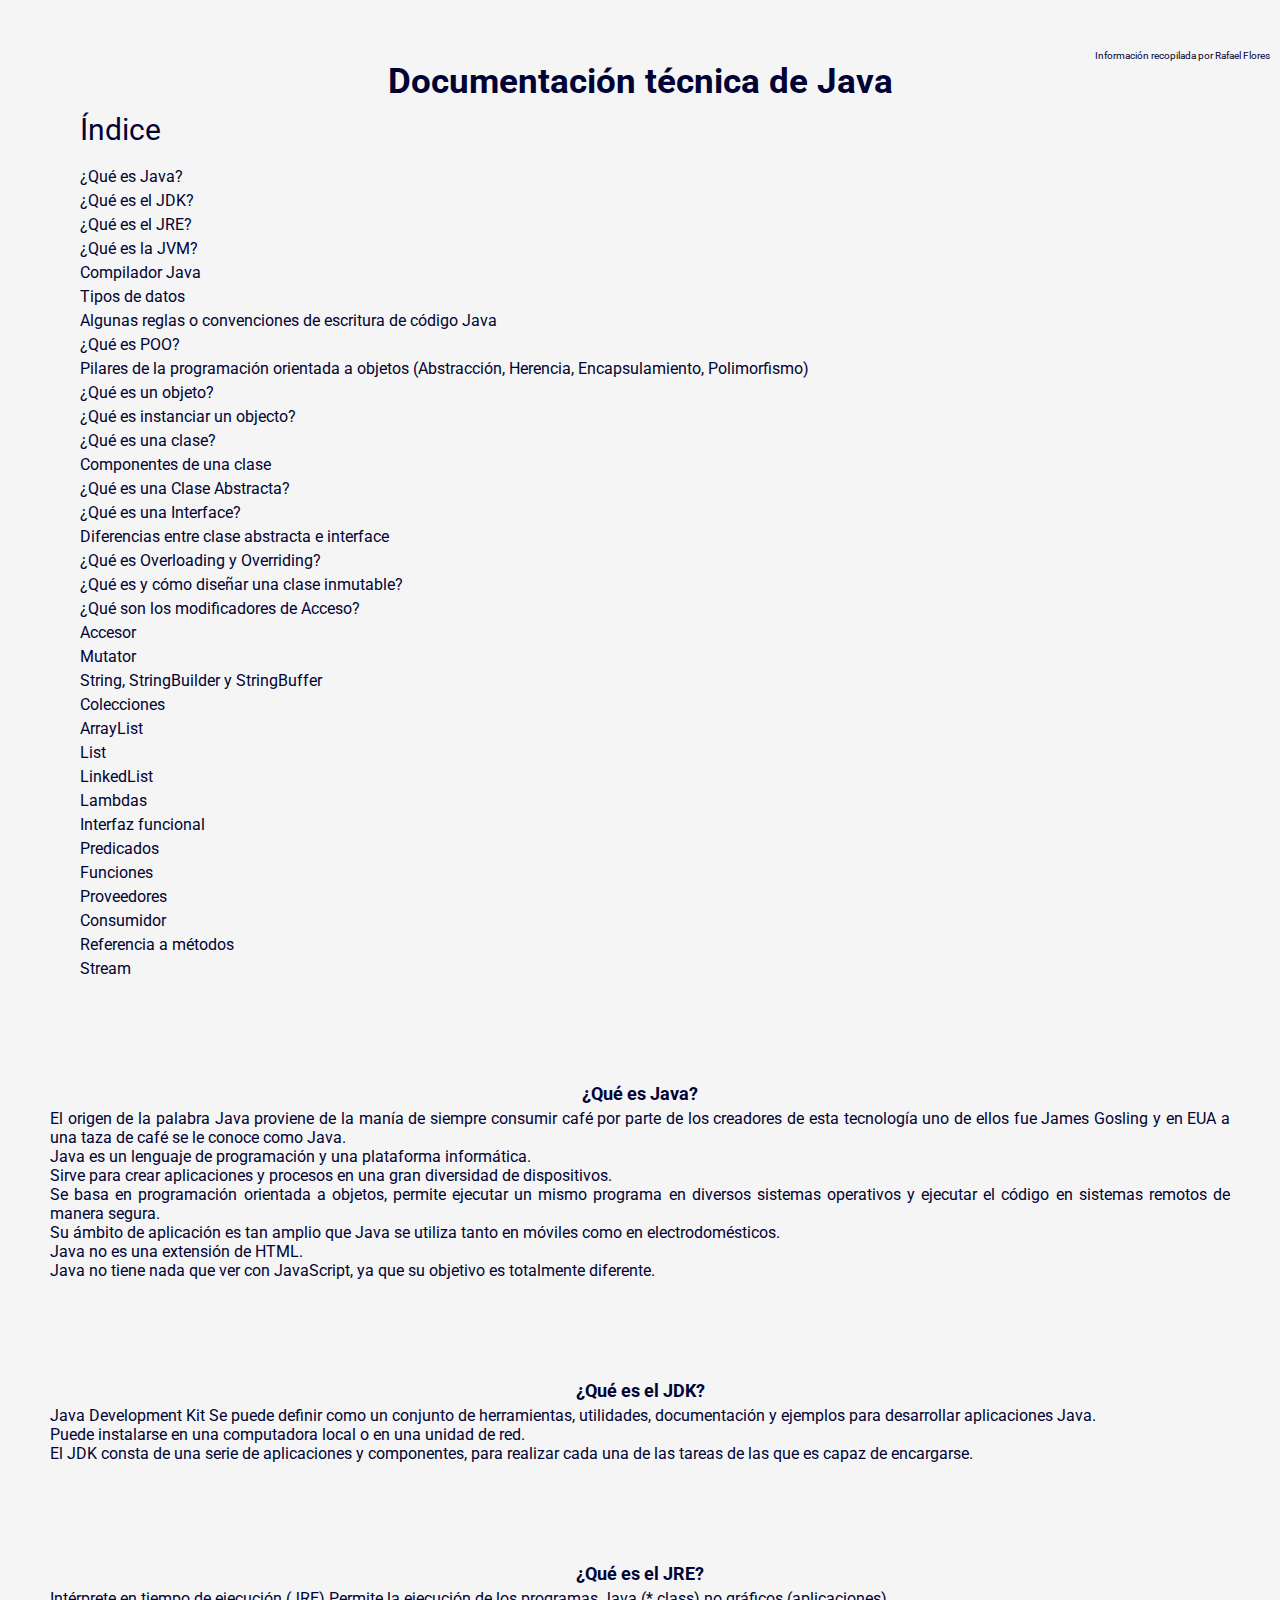
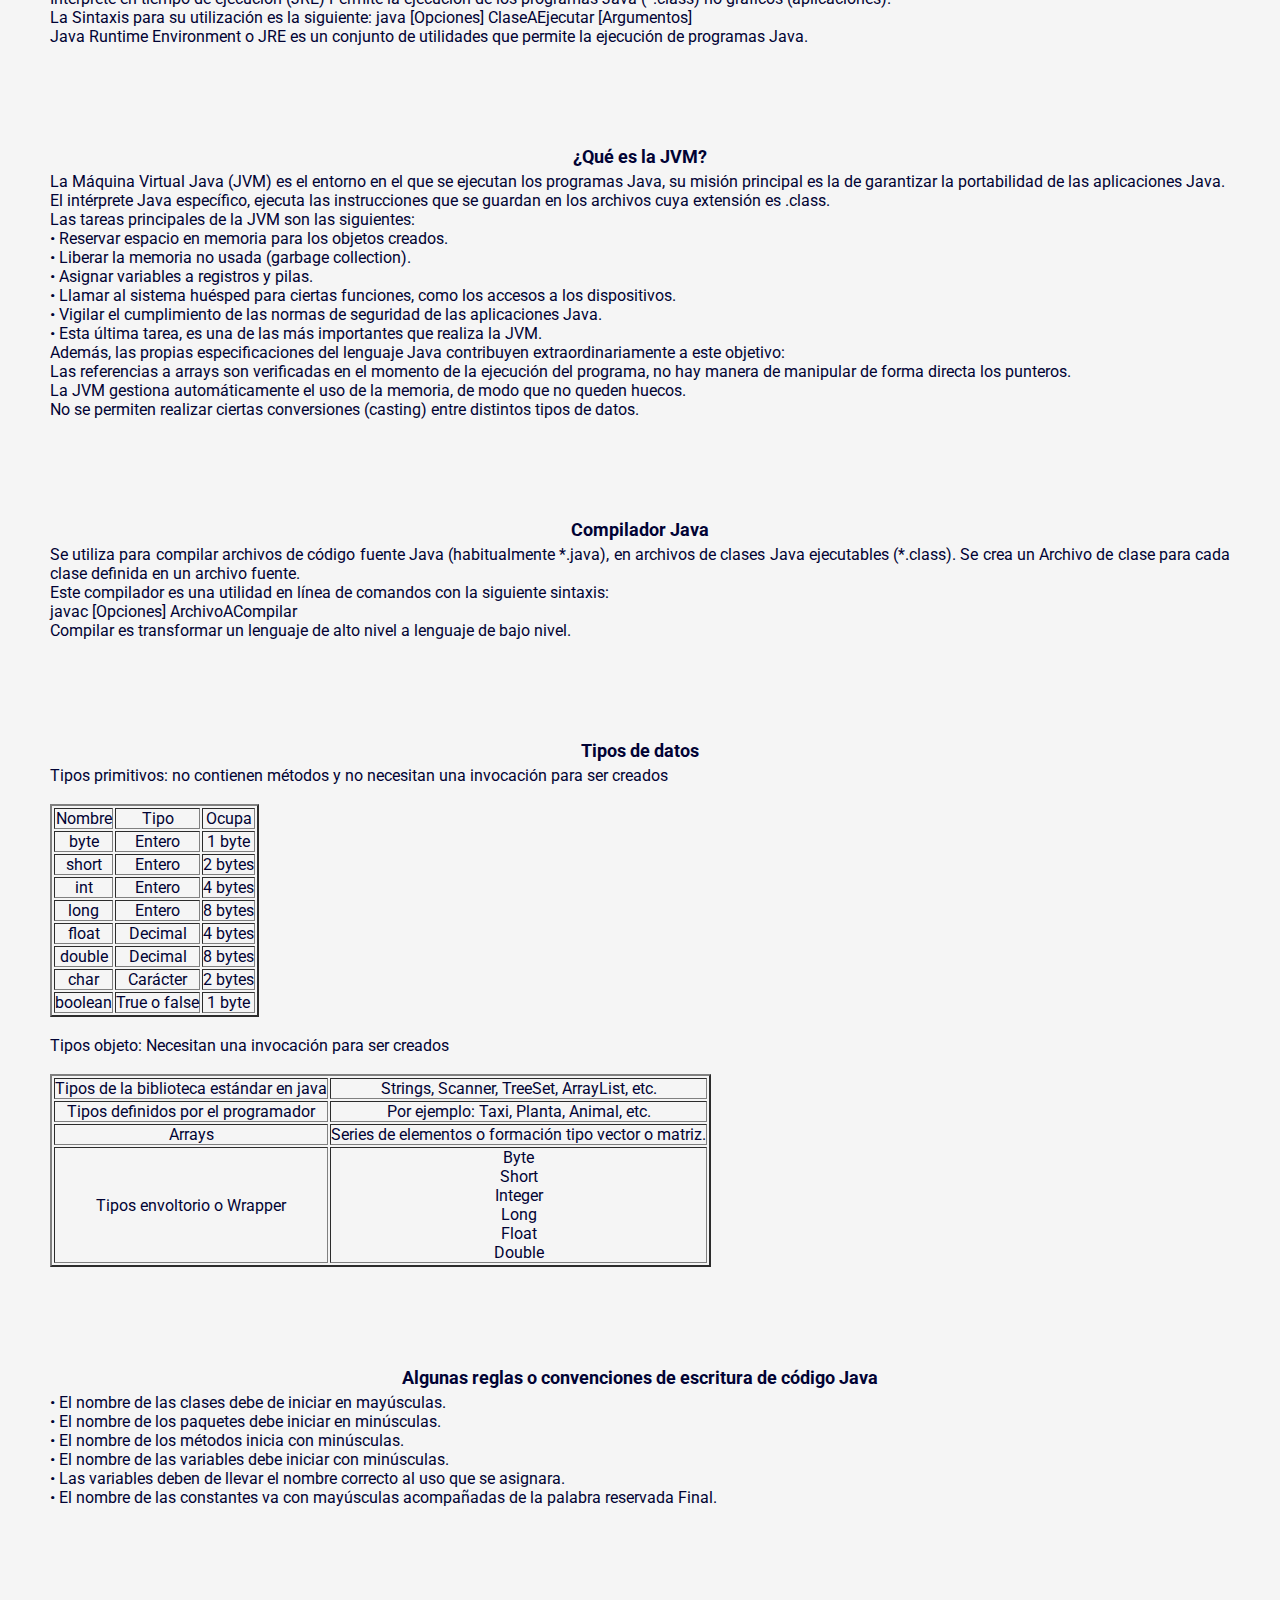
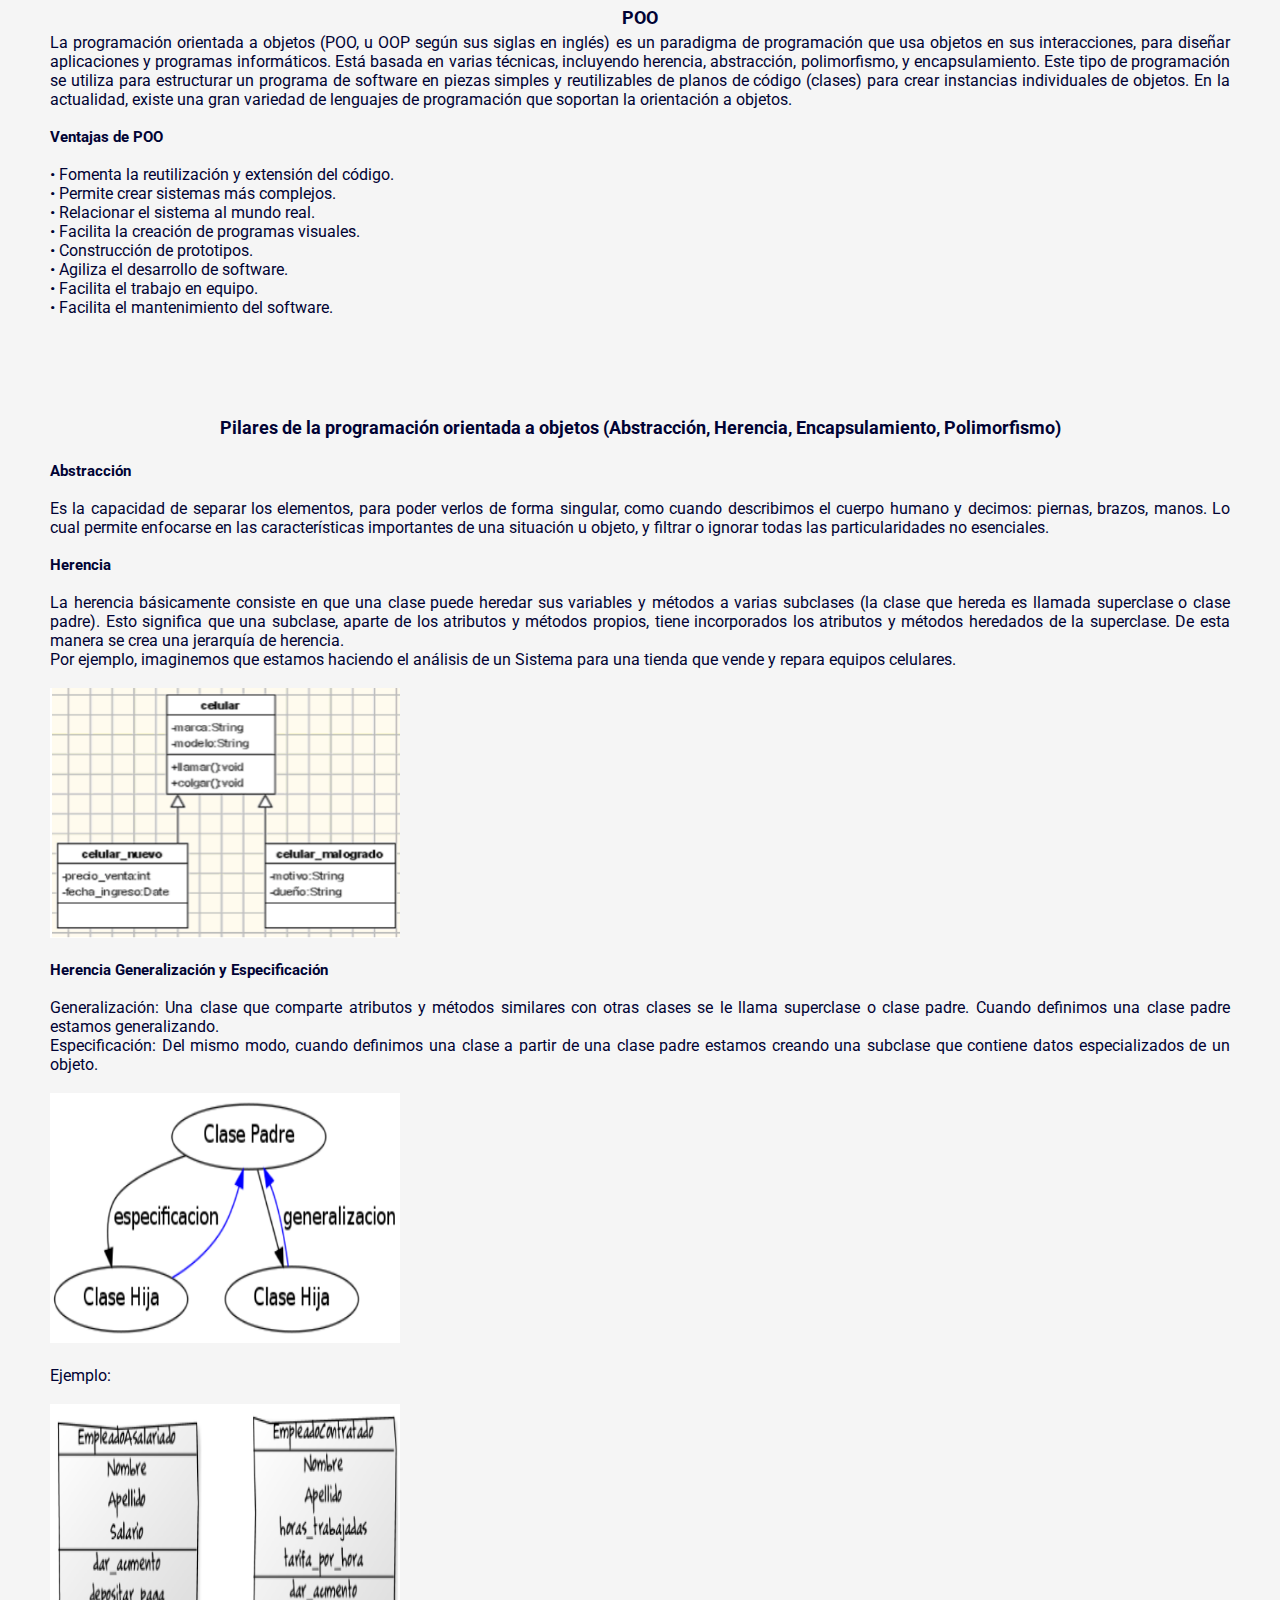
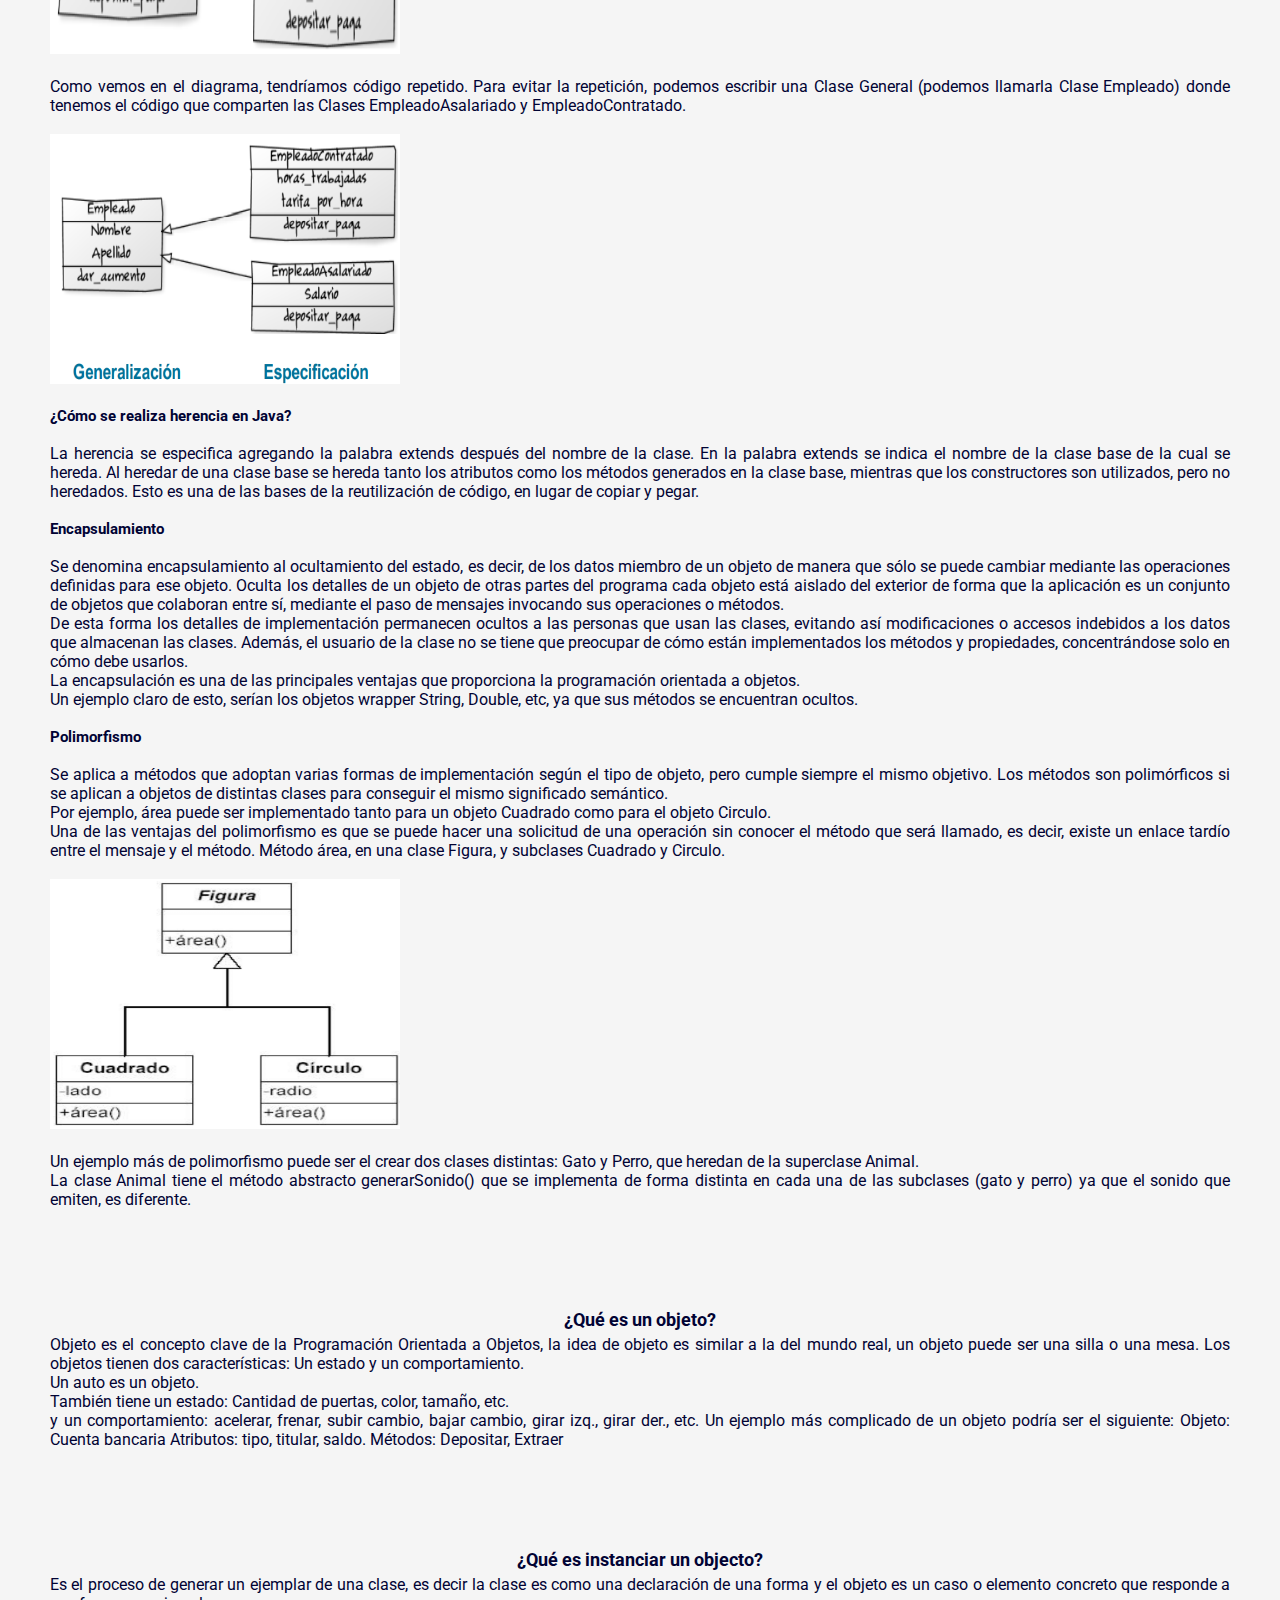
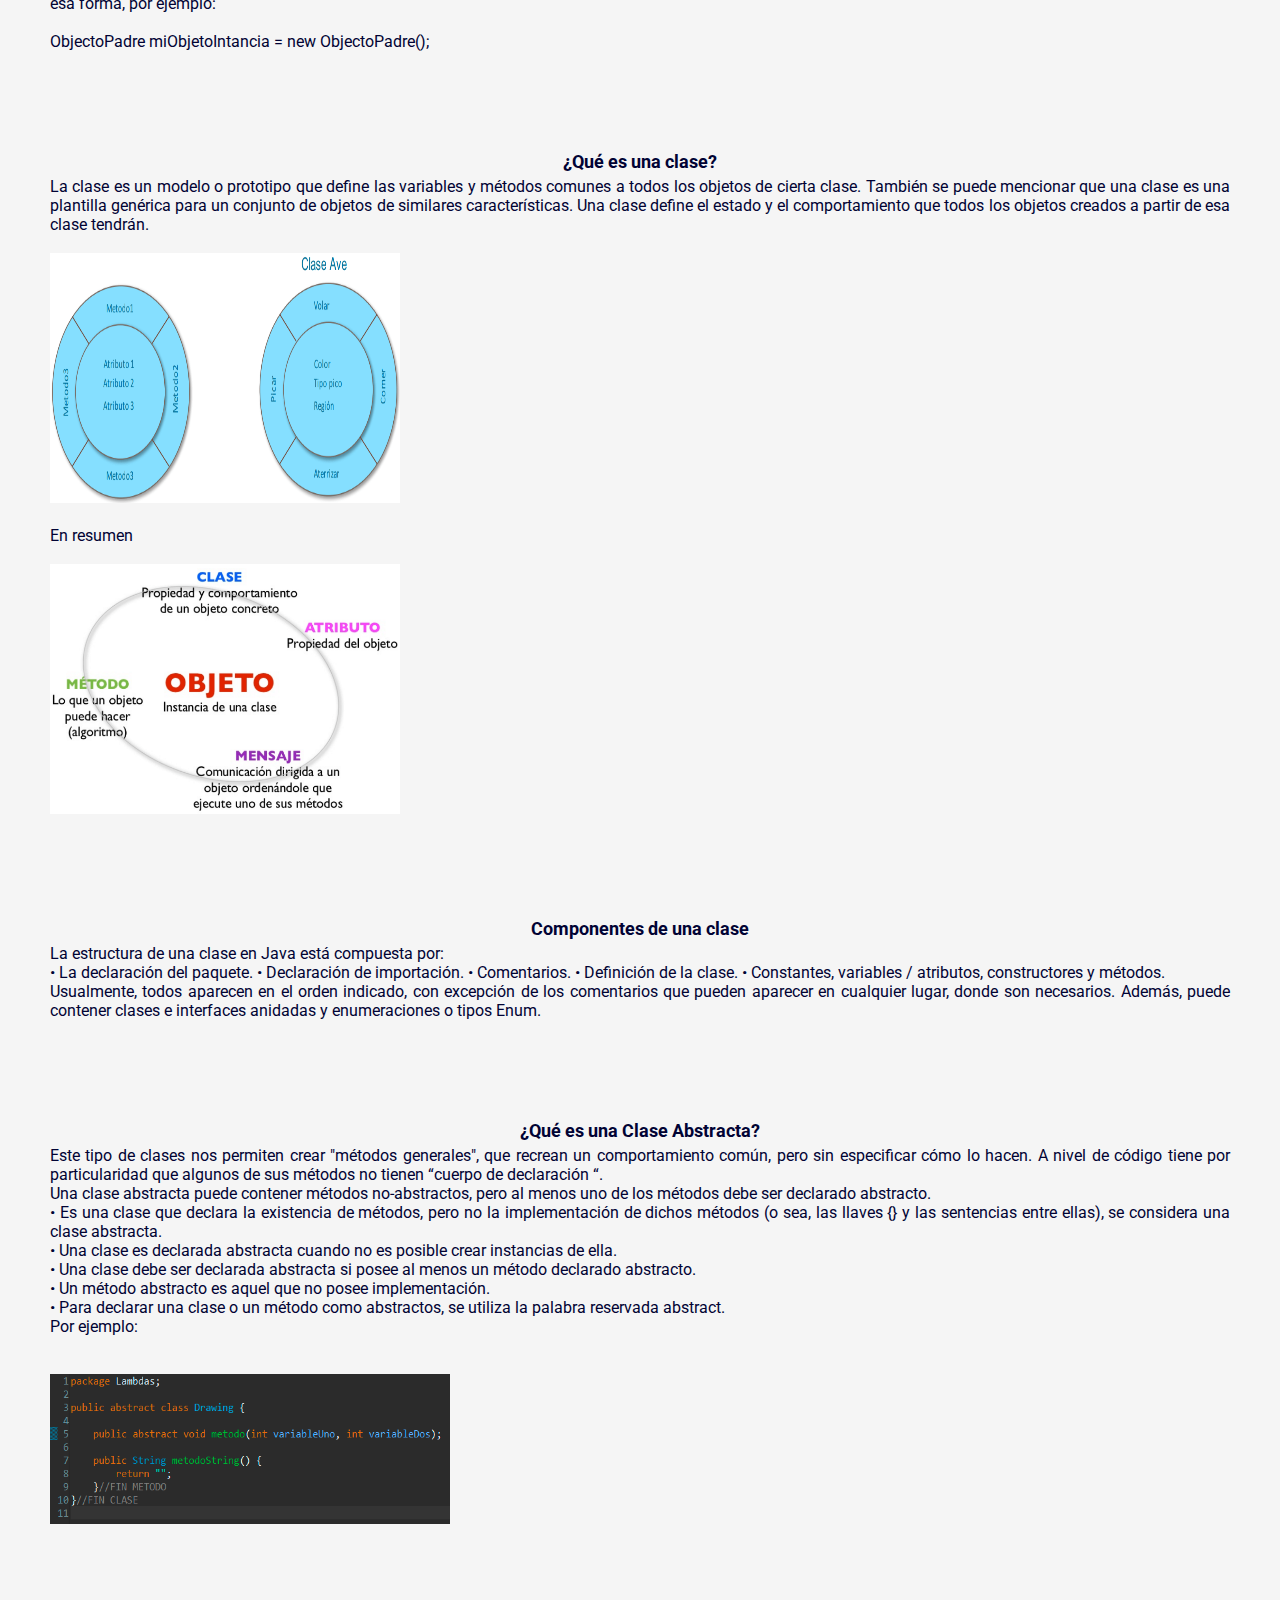
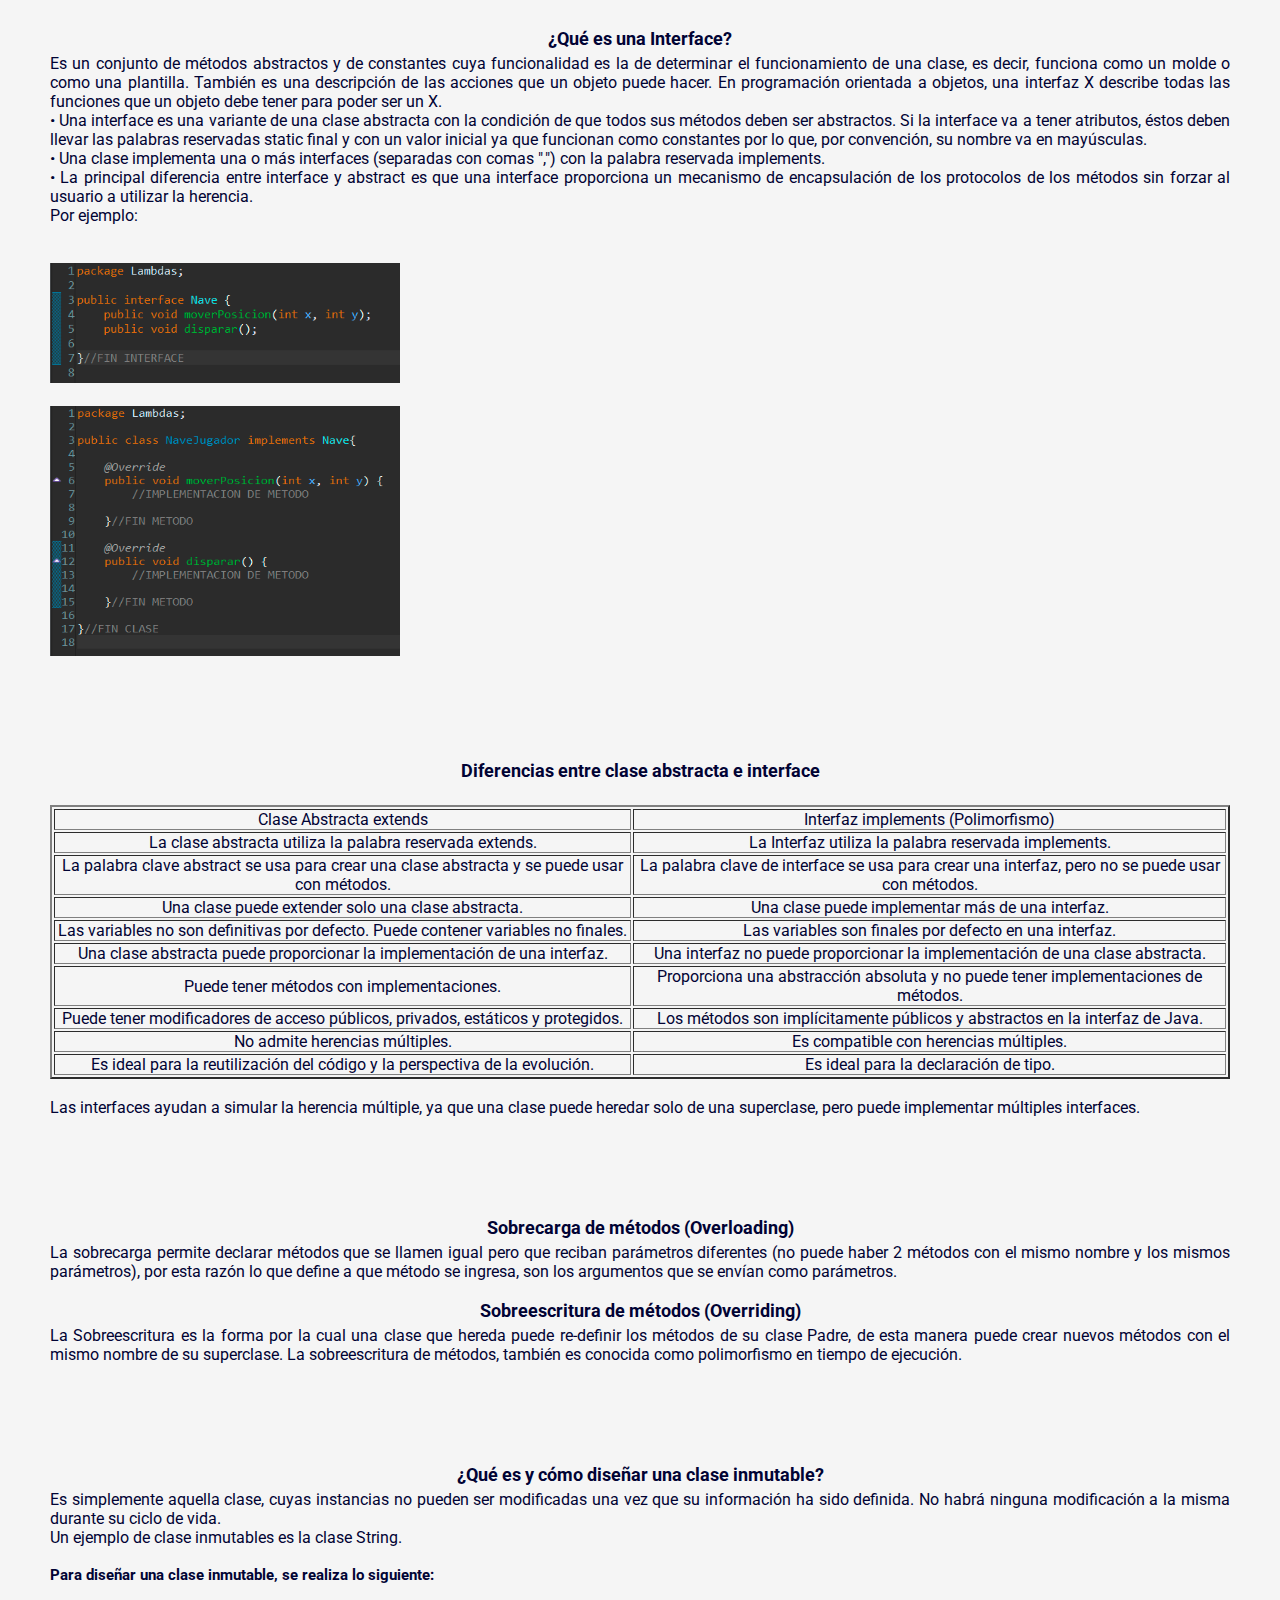
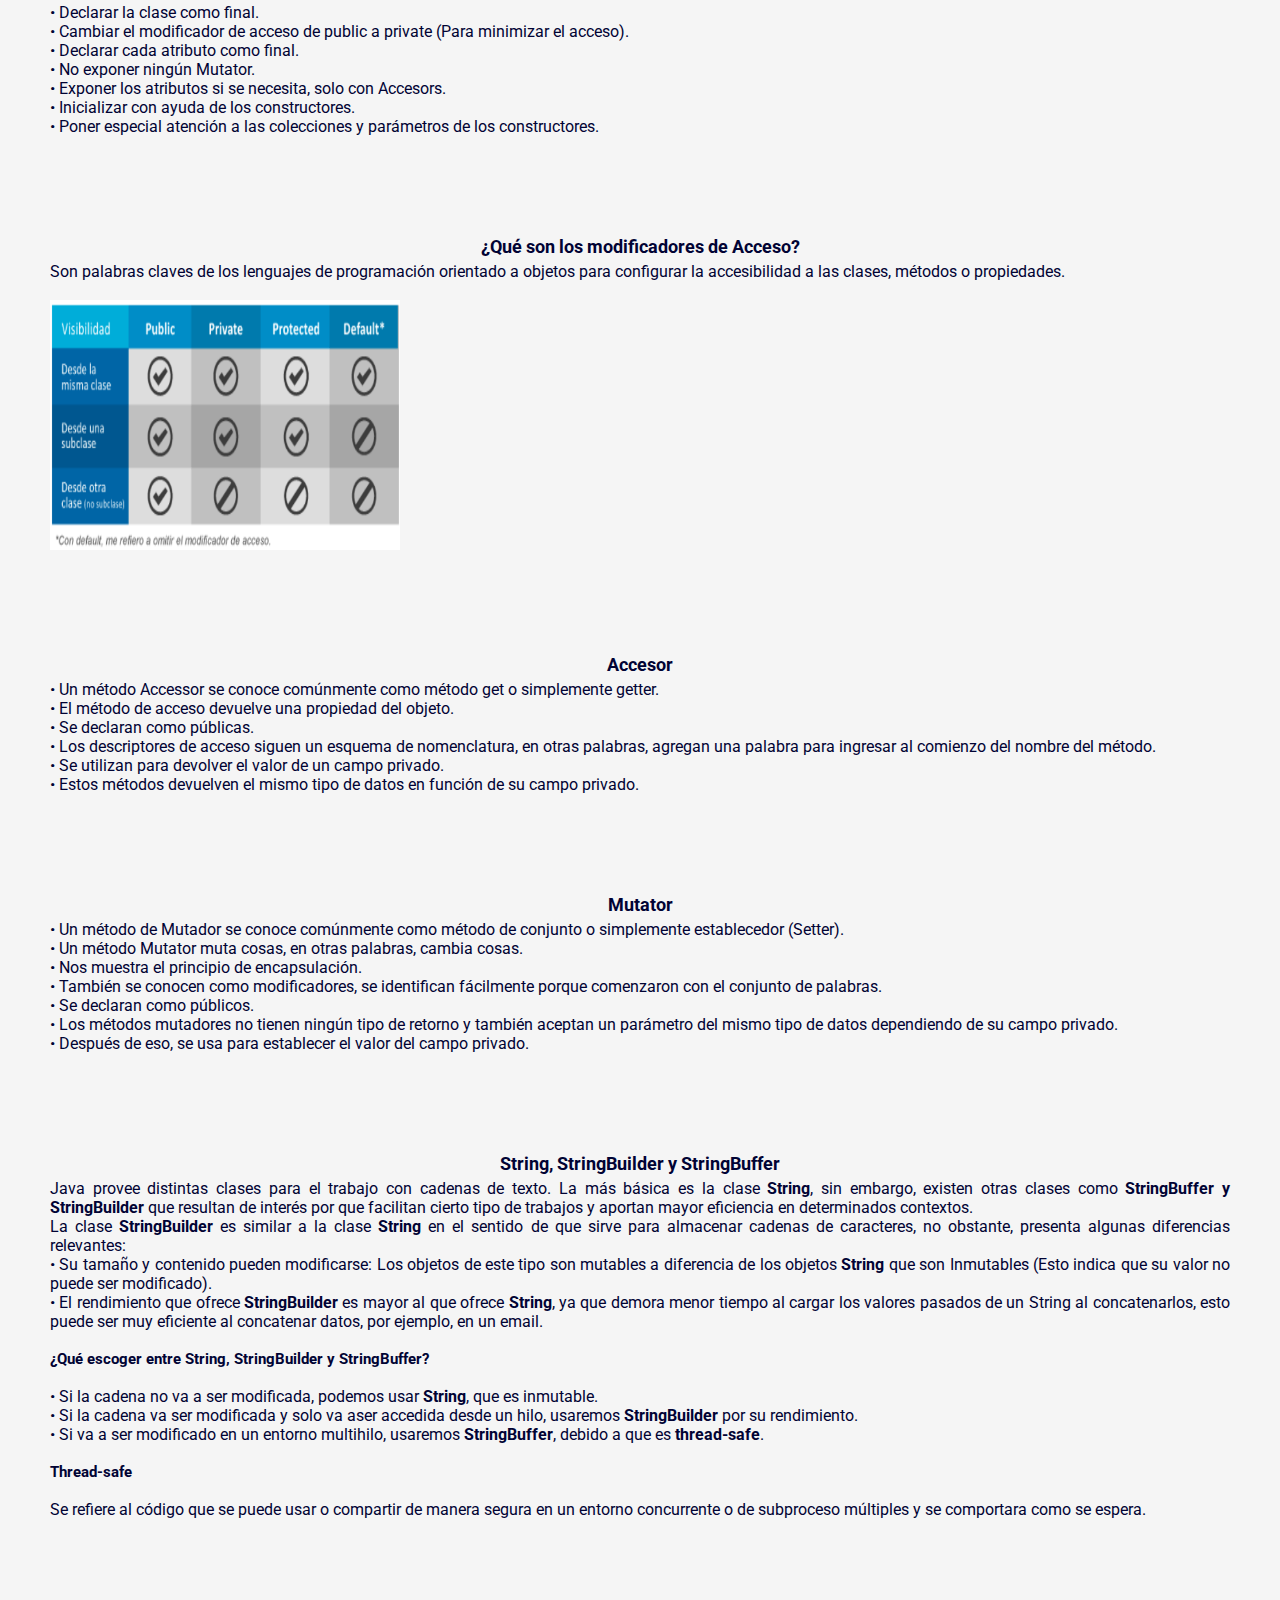
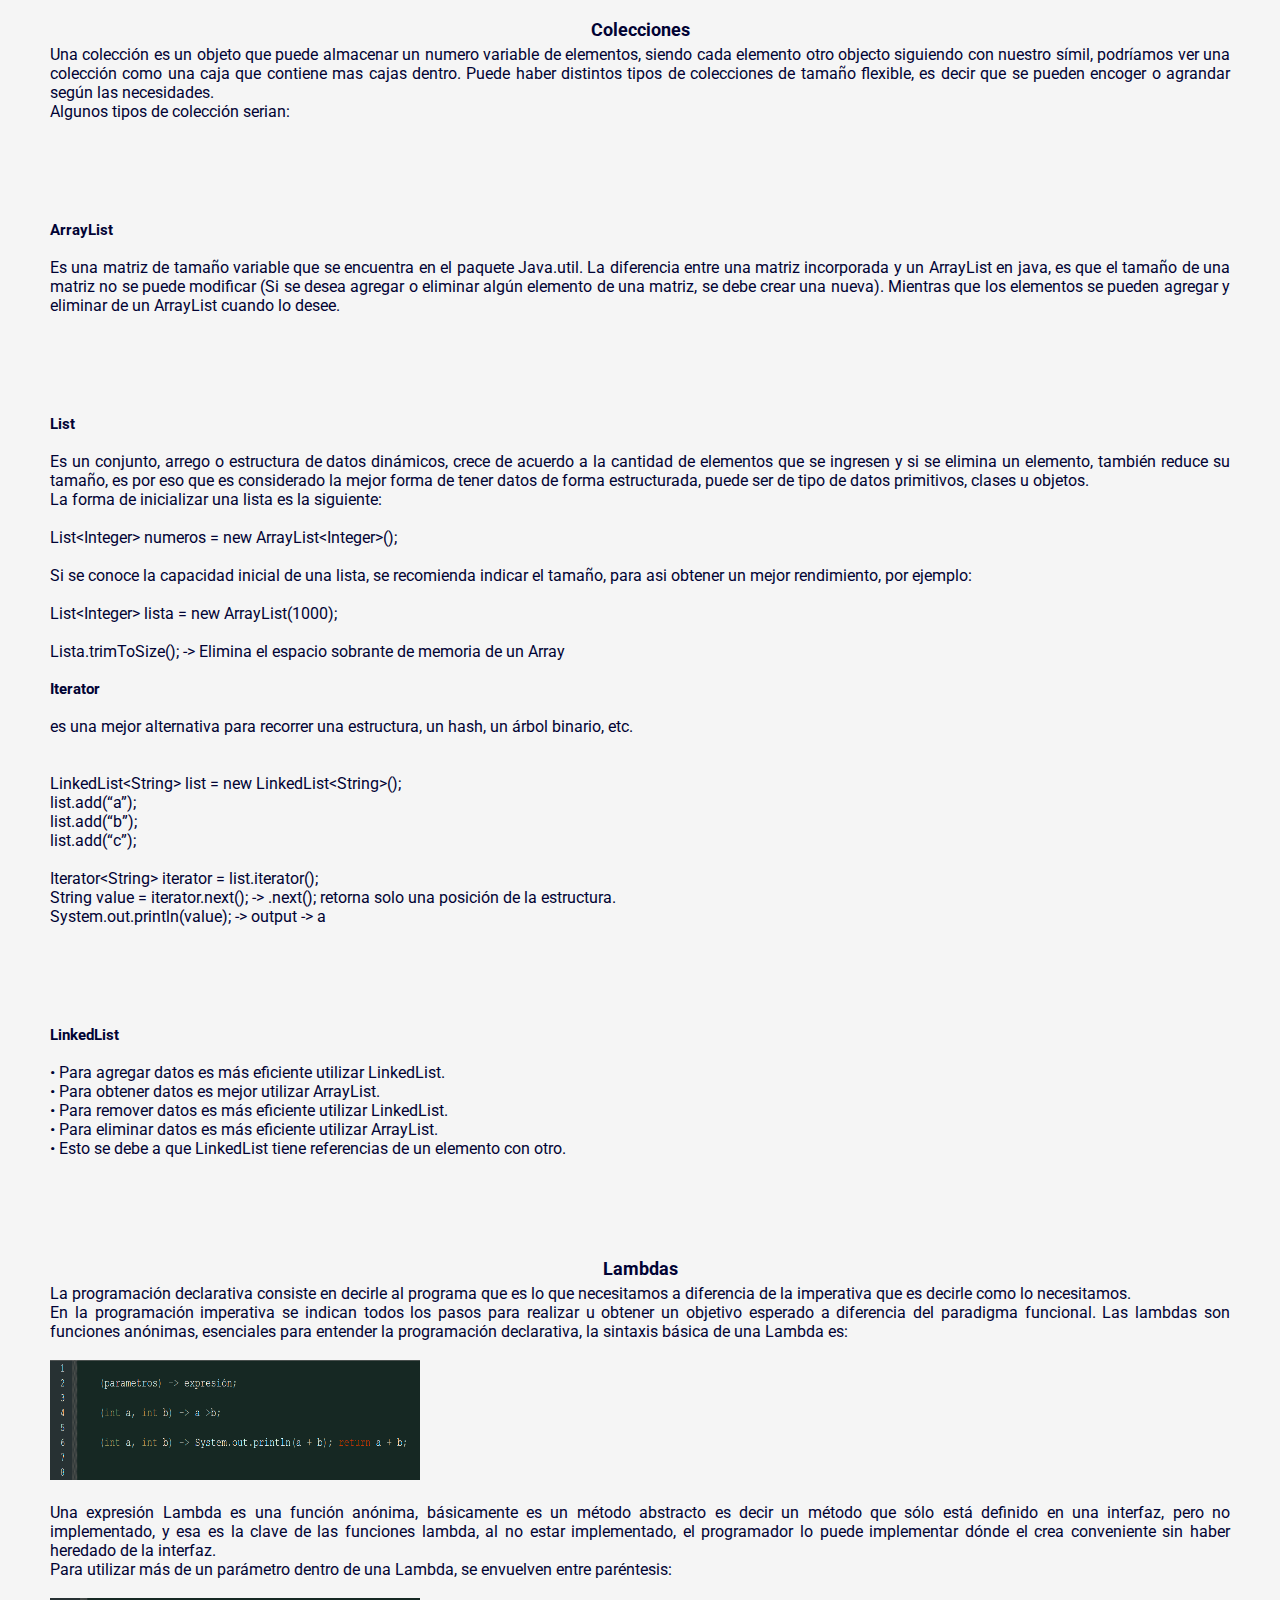
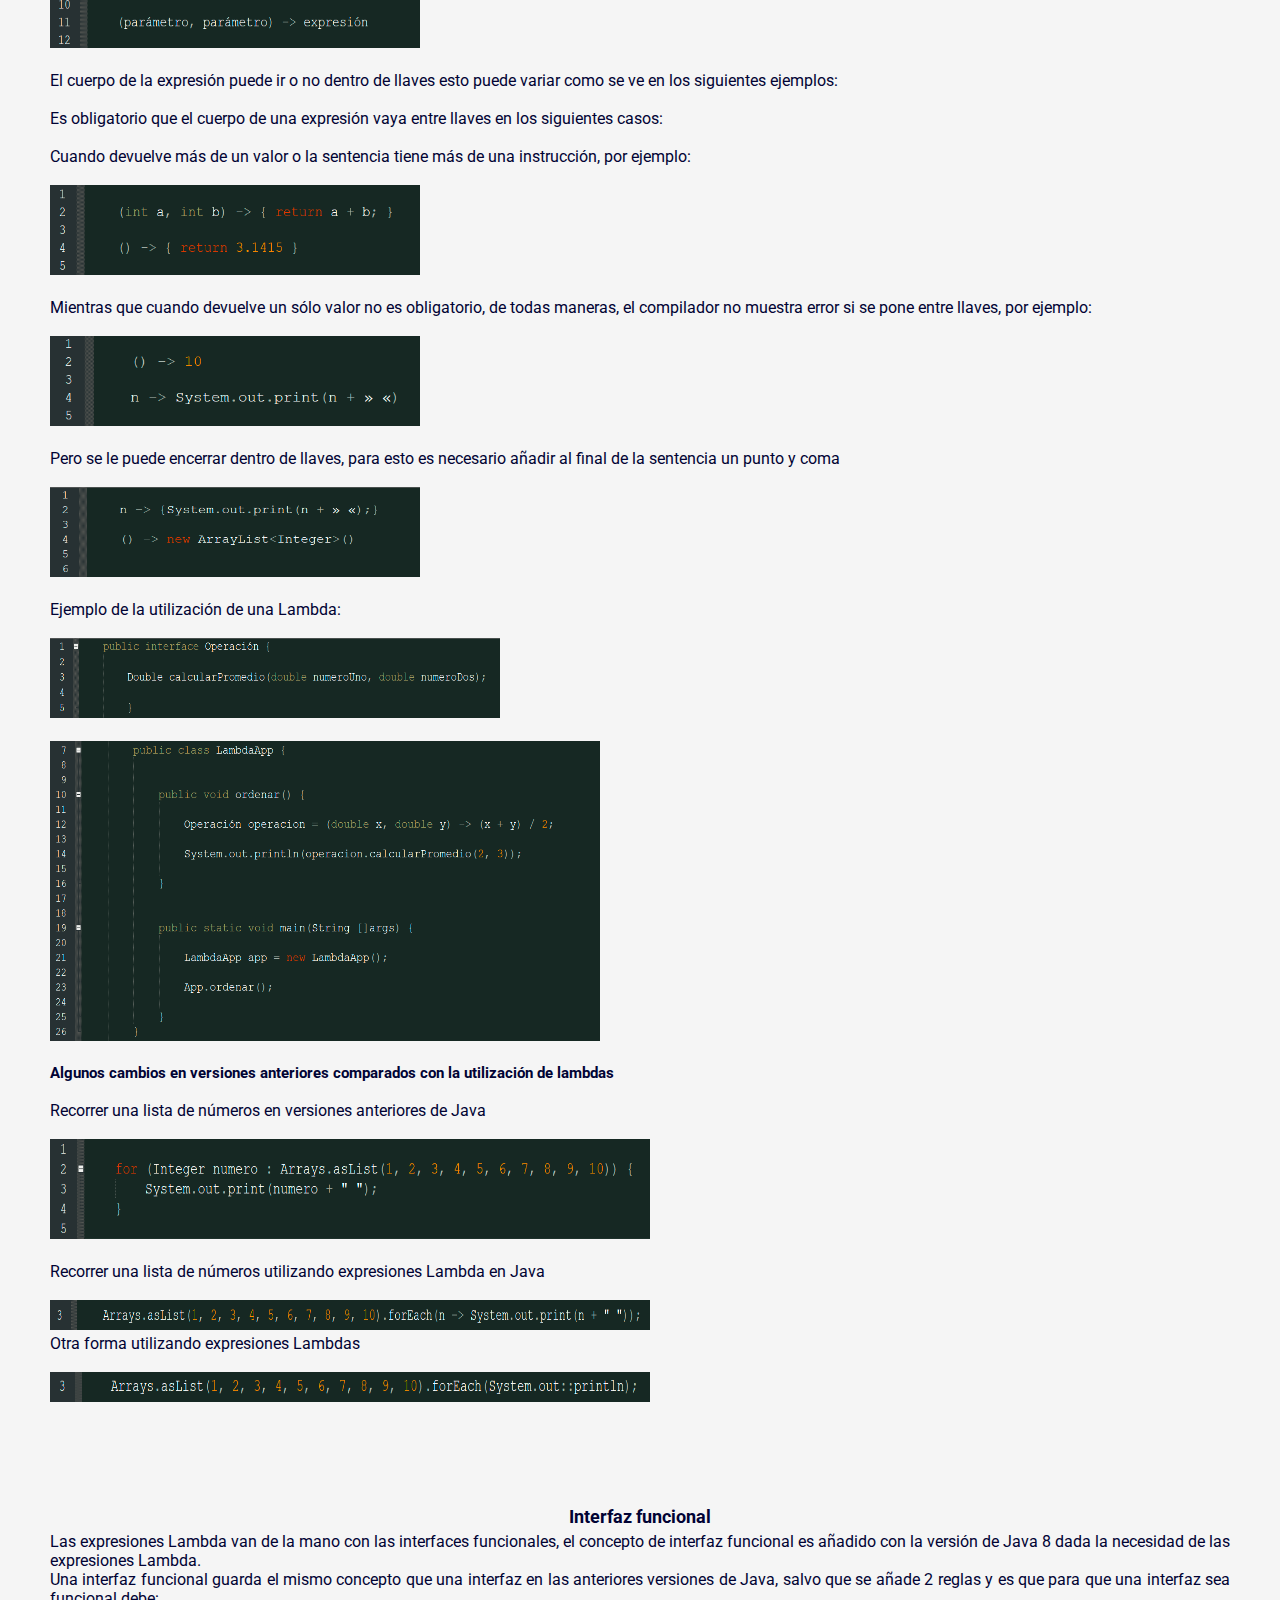
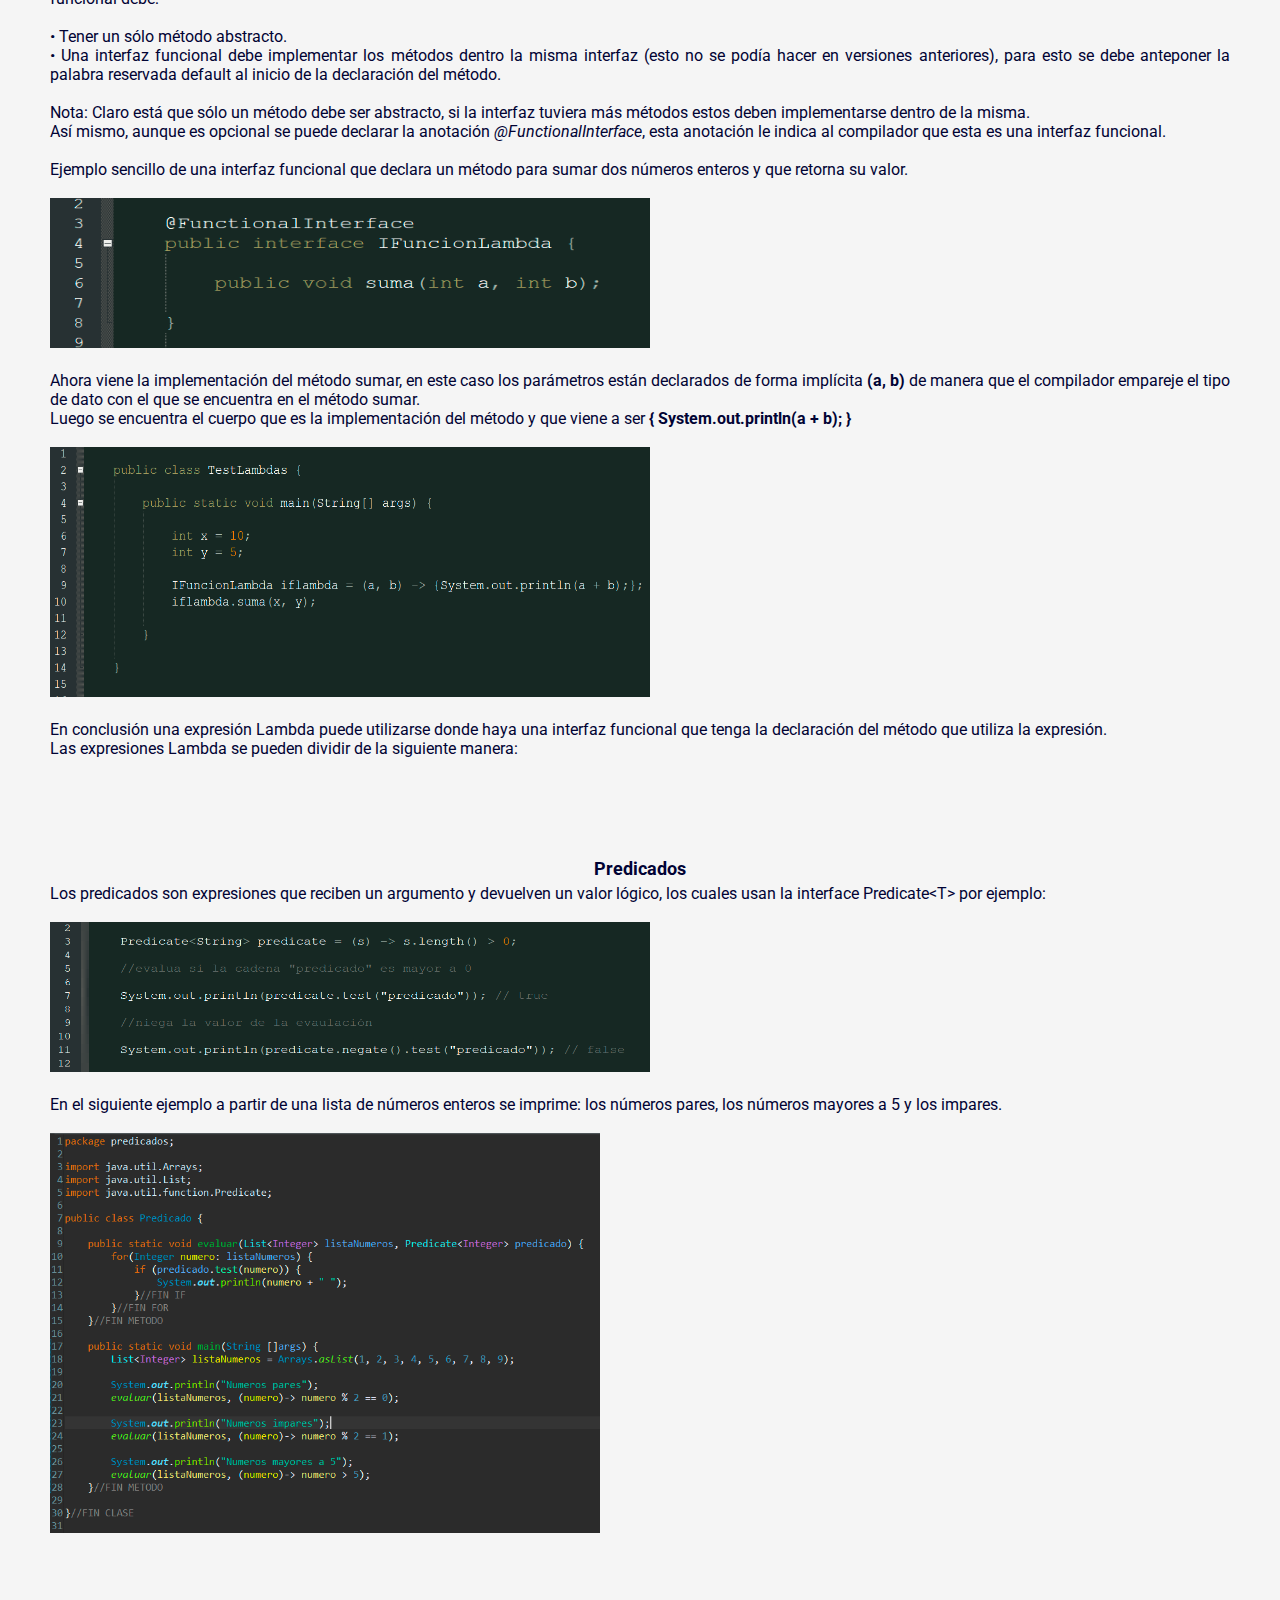
<file: informacionTecnica.html>
<!DOCTYPE html>
<html>
<head>
	<meta charset="utf-8">
	<meta http-equiv="X-UA-Compatible" content="IE=edge">
	<title>Información técnica</title>
	<link rel="icon" href="img/coding.png"/>
	<link rel="stylesheet" href="css/estiloInformacionTecnica.css">
	<link rel="preconnect" href="https://fonts.googleapis.com">
	<link rel="preconnect" href="https://fonts.gstatic.com" crossorigin>
	<link href="https://fonts.googleapis.com/css2?family=Roboto:ital,wght@0,400;1,100&display=swap" rel="stylesheet">
</head>
<body>

	<nav>
		<p class="inicio">Información recopilada por Rafael Flores</p>
		<h1>Documentación técnica de Java</h1>
		<ul>
			<li class = "indice">Índice</li>
			<li><a href="#java">¿Qué es Java?</a></li>
			<li><a href="#jdk">¿Qué es el JDK?</a></li>
			<li><a href="#jre">¿Qué es el JRE?</a></li>
			<li><a href="#jvm">¿Qué es la JVM?</a></li>
			<li><a href="#compilador">Compilador Java</a></li>
			<li><a href="#tiposDatos">Tipos de datos</a></li>
			<li><a href="#convencionesJava">Algunas reglas o convenciones de escritura de código Java</a></a></li>
			<li><a href="#poo">¿Qué es POO?</a></li>
			<li><a href="#pilares">Pilares de la programación orientada a objetos (Abstracción, Herencia, Encapsulamiento, Polimorfismo)</a></li>
			<li><a href="#objeto">¿Qué es un objeto?</a></li>
			<li><a href="#instanciar">¿Qué es instanciar un objecto?</a></li>
			<li><a href="#clase">¿Qué es una clase?</a></li>
			<li><a href="#componentesClase">Componentes de una clase</a></li>
			<li><a href="#claseAbstracta">¿Qué es una Clase Abstracta?</a></li>
			<li><a href="#interface">¿Qué es una Interface?</a></li>
			<li><a href="#diferenciasInterface">Diferencias entre clase abstracta e interface</a></li>
			<li><a href="#overloading">¿Qué es Overloading y Overriding?</a></li>
			<li><a href="#claseInmutable">¿Qué es y cómo diseñar una clase inmutable?</a></li>
			<li><a href="#modificadores">¿Qué son los modificadores de Acceso?</a></li>
			<li><a href="#accesor">Accesor</a></li>
			<li><a href="#mutator">Mutator</a></li>
			<li><a href="#string">String, StringBuilder y StringBuffer</a></li>
			<li><a href="#colecciones">Colecciones</a></li>
			<li><a href="#arrayList">ArrayList</a></li>
			<li><a href="#list">List</a></li>
			<li><a href="#linkedList">LinkedList</a></li>
			<li><a href="#lambda">Lambdas</a></li>
			<li><a href="#funcional">Interfaz funcional</a></li>
			<li><a href="#predicados">Predicados</a></li>
			<li><a href="#funciones">Funciones</a></li>
			<li><a href="#proveedores">Proveedores</a></li>
			<li><a href="#consumidor">Consumidor</a></li>
			<li><a href="#referencia">Referencia a métodos</a></li>
			<li><a href=""></a></li>
			<li><a href=""></a></li>
			<li><a href=""></a></li>
			<li><a href=""></a></li>
			<li><a href=""></a></li>
			<li><a href=""></a></li>
			<li><a href=""></a></li>
			<li><a href=""></a></li>
			<li><a href="#stream">Stream</a></li>
			<li><a href=""></a></li>
		</ul>
	</nav>

	<section class = "informacion">
		<div id ="java">
			<h2>¿Qué es Java?</h2>
			<p>El origen de la palabra Java proviene de la manía de siempre consumir café por parte de los creadores de esta tecnología uno de ellos fue James Gosling y en EUA a una taza de café se le conoce como Java. <br> 
			Java es un lenguaje de programación y una plataforma informática. <br>
			Sirve para crear aplicaciones y procesos en una gran diversidad de dispositivos. <br>
			Se basa en programación orientada a objetos, permite ejecutar un mismo programa en diversos sistemas operativos y ejecutar el código en sistemas remotos de manera segura. <br>
			Su ámbito de aplicación es tan amplio que Java se utiliza tanto en móviles como en electrodomésticos. <br> 
			Java no es una extensión de HTML. <br>
			Java no tiene nada que ver con JavaScript, ya que su objetivo es totalmente diferente.
			</p>
		</div>

		<div id = "jdk">
			<h2>¿Qué es el JDK?</h2>
			<p>Java Development Kit Se puede definir como un conjunto de herramientas, utilidades, documentación y ejemplos para desarrollar aplicaciones Java. <br> Puede instalarse en una computadora local o en una unidad de red. <br> El JDK consta de una serie de aplicaciones y componentes, para realizar cada una de las tareas de las que es capaz de encargarse.</p>
		</div>

		<div id = "jre">
			<h2>¿Qué es el JRE?</h2>
			<p>Intérprete en tiempo de ejecución (JRE) Permite la ejecución de los programas Java (*.class) no gráficos (aplicaciones). <br>
			La Sintaxis para su utilización es la siguiente:
			java [Opciones] ClaseAEjecutar [Argumentos] <br>
			Java Runtime Environment o JRE es un conjunto de utilidades que permite la ejecución de programas Java.</p>
		</div>

		<div id = "jvm">
			<h2>¿Qué es la JVM?</h2>
			<p>La Máquina Virtual Java (JVM) es el entorno en el que se ejecutan los programas Java, su misión principal es la de garantizar la portabilidad de las aplicaciones Java. <br> El intérprete Java específico, ejecuta las instrucciones que se guardan en los archivos cuya extensión es .class. <br>
			Las tareas principales de la JVM son las siguientes: <br>
			• Reservar espacio en memoria para los objetos creados. <br>
			• Liberar la memoria no usada (garbage collection). <br>
			• Asignar variables a registros y pilas. <br>
			• Llamar al sistema huésped para ciertas funciones, como los accesos a los dispositivos. <br>
			• Vigilar el cumplimiento de las normas de seguridad de las aplicaciones Java. <br>
			• Esta última tarea, es una de las más importantes que realiza la JVM. <br>
			Además, las propias especificaciones del lenguaje Java contribuyen extraordinariamente a este objetivo: <br>
			Las referencias a arrays son verificadas en el momento de la ejecución del programa, no hay manera de manipular de forma directa los punteros. <br>
			La JVM gestiona automáticamente el uso de la memoria, de modo que no queden huecos. <br>
			No se permiten realizar ciertas conversiones (casting) entre distintos tipos de datos. <br>
			</p>
		</div>

		<div id = "compilador">
			<h2>Compilador Java</h2>
			<p>Se utiliza para compilar archivos de código fuente Java (habitualmente *.java), en archivos de clases Java ejecutables (*.class). Se crea un Archivo de clase para cada clase definida en un archivo fuente. <br>
			Este compilador es una utilidad en línea de comandos con la siguiente sintaxis: <br>
			javac [Opciones] ArchivoACompilar <br>
			Compilar es transformar un lenguaje de alto nivel a lenguaje de bajo nivel.</p>
		</div>

		<div id = "tiposDatos">
			<h2>Tipos de datos</h2>
			<p>Tipos primitivos: no contienen métodos y no necesitan una invocación para ser creados</p>
			<br>
			<table border = "2">
				<tr>
					<td> Nombre </td>
					<td> Tipo </td>
					<td> Ocupa </td>
				</tr>
				<tr>
					<td> byte </td>
					<td> Entero </td>
					<td> 1 byte </td>
				</tr>
					<tr>
					<td> short </td>
					<td> Entero </td>
					<td> 2 bytes </td>
				</tr>
					<tr>
					<td> int </td>
					<td> Entero </td>
					<td> 4 bytes </td>
				</tr>
					<tr>
					<td> long </td>
					<td> Entero </td>
					<td> 8 bytes </td>
				</tr>
					<tr>
					<td> float </td>
					<td> Decimal </td>
					<td> 4 bytes </td>
				</tr>
					<tr>
					<td> double </td>
					<td> Decimal </td>
					<td> 8 bytes </td>
				</tr>
					<tr>
					<td> char </td>
					<td> Carácter </td>
					<td> 2 bytes </td>
				</tr>
					<tr>
					<td> boolean </td>
					<td> True o false </td>
					<td> 1 byte </td>
				</tr>
			</table>
			<br>
			<p>Tipos objeto: Necesitan una invocación para ser creados</p>
			<br>
			<table border="2">
				<tr>
					<td>Tipos de la biblioteca estándar en java</td>
					<td>Strings, Scanner, TreeSet, ArrayList, etc.</td>
				</tr>
				<tr>
					<td>Tipos definidos por el programador</td>
					<td>Por ejemplo: Taxi, Planta, Animal, etc.</td>
				</tr>
				<tr>
					<td>Arrays</td>
					<td>Series de elementos o formación tipo vector o matriz.</td>
				</tr>
				<tr>
					<td>Tipos envoltorio o Wrapper</td>
					<td>Byte <br> Short <br> Integer <br> Long <br> Float <br> Double </td>
				</tr>
			</table>

		</div>

		<div id = "convencionesJava">
			<h2>Algunas reglas o convenciones de escritura de código Java</h2>
			<p>• El nombre de las clases debe de iniciar en mayúsculas. <br>
			• El nombre de los paquetes debe iniciar en minúsculas. <br>
			• El nombre de los métodos inicia con minúsculas. <br>
			• El nombre de las variables debe iniciar con minúsculas. <br>
			• Las variables deben de llevar el nombre correcto al uso que se asignara. <br>
			• El nombre de las constantes va con mayúsculas acompañadas de la palabra reservada Final.</p>
		</div>

		<div id = "poo">
			<h2>POO</h2>
			<p>La programación orientada a objetos (POO, u OOP según sus siglas en inglés) es un paradigma de programación que usa objetos en sus interacciones, para diseñar aplicaciones y programas informáticos. Está basada en varias técnicas, incluyendo herencia, abstracción, polimorfismo, y encapsulamiento. Este tipo de programación se utiliza para estructurar un programa de software en piezas simples y reutilizables de planos de código (clases) para crear instancias individuales de objetos. En la actualidad, existe una gran variedad de lenguajes de programación que soportan la orientación a objetos.</p>
			<br>
			<h3>Ventajas de POO</h3>
			<br>
			<p>• Fomenta la reutilización y extensión del código. <br>
			• Permite crear sistemas más complejos. <br>
			• Relacionar el sistema al mundo real. <br>
			• Facilita la creación de programas visuales. <br>
			• Construcción de prototipos. <br> 
			• Agiliza el desarrollo de software. <br> 
			• Facilita el trabajo en equipo. <br> 
			• Facilita el mantenimiento del software.</p>
		</div>

		<div class="general" id = "pilares">
			<h2>Pilares de la programación orientada a objetos (Abstracción, Herencia, Encapsulamiento, Polimorfismo)</h2>
			<br>
			<h3>Abstracción</h3>
			<br>
			<p>Es la capacidad de separar los elementos, para poder verlos de forma singular, como cuando describimos el cuerpo humano y decimos: piernas, brazos, manos.
			Lo cual permite enfocarse en las características importantes de una situación u objeto, y filtrar o ignorar todas las particularidades no esenciales.</p>

			<br>
			<h3>Herencia</h3>
			<br>
			<p>La herencia básicamente consiste en que una clase puede heredar sus variables y métodos a varias subclases (la clase que hereda es llamada superclase o clase padre). Esto significa que una subclase, aparte de los atributos y métodos propios, tiene incorporados los atributos y métodos heredados de la superclase. De esta manera se crea una jerarquía de herencia. <br>
			Por ejemplo, imaginemos que estamos haciendo el análisis de un Sistema para una tienda que vende y repara equipos celulares.</p>
			<br>
			<img src="img/celular.png" alt="">
			<br>
			<br>
			<h3>Herencia Generalización y Especificación</h3>
			<br>
			<p>Generalización: Una clase que comparte atributos y métodos similares con otras clases se le llama superclase o clase padre. Cuando definimos una clase padre estamos generalizando. <br> Especificación: Del mismo modo, cuando definimos una clase a partir de una clase padre estamos creando una subclase que contiene datos especializados de un objeto.</p>
			<br>
			<img src="img/generalizacion.png" alt="">
			<br>
			<br>
			<p>Ejemplo:</p>
			<br>
			<img src="img/ejemploEmpleado.png" alt="">
			<br>
			<br>
			<p>Como vemos en el diagrama, tendríamos código repetido. Para evitar la repetición, podemos escribir una Clase General (podemos llamarla Clase Empleado) donde tenemos el código que comparten las Clases EmpleadoAsalariado y EmpleadoContratado.</p>
			<br>
			<img src="img/generalizacionEjemplo.png" alt="">
			<br>
			<br>
			<h3>¿Cómo se realiza herencia en Java?</h3>
			<br>
			<p>La herencia se especifica agregando la palabra extends después del nombre de la clase. En la palabra extends se indica el nombre de la clase base de la cual se hereda. Al heredar de una clase base se hereda tanto los atributos como los métodos generados en la clase base, mientras que los constructores son utilizados, pero no heredados. Esto es una de las bases de la reutilización de código, en lugar de copiar y pegar.</p>
			<br>		
			<h3>Encapsulamiento</h3>
			<br>
			<p>Se denomina encapsulamiento al ocultamiento del estado, es decir, de los datos miembro de un objeto de manera que sólo se puede cambiar mediante las operaciones definidas para ese objeto. Oculta los detalles de un objeto de otras partes del programa cada objeto está aislado del exterior de forma que la aplicación es un conjunto de objetos que colaboran entre sí, mediante el paso de mensajes invocando sus operaciones o métodos. <br>
			De esta forma los detalles de implementación permanecen ocultos a las personas que usan las clases, evitando así modificaciones o accesos indebidos a los datos que almacenan las clases. Además, el usuario de la clase no se tiene que preocupar de cómo están implementados los métodos y propiedades, concentrándose solo en cómo debe usarlos. <br>
			La encapsulación es una de las principales ventajas que proporciona la programación orientada a objetos. <br>
			Un ejemplo claro de esto, serían los objetos wrapper String, Double, etc, ya que sus métodos se encuentran ocultos.</p>
			<br>	
			<h3>Polimorfismo</h3>
			<br>
			<p>Se aplica a métodos que adoptan varias formas de implementación según el tipo de objeto, pero cumple siempre el mismo objetivo. Los métodos son polimórficos si se aplican a objetos de distintas clases para conseguir el mismo significado semántico. <br>
			Por ejemplo, área puede ser implementado tanto para un objeto Cuadrado como para el objeto Circulo. <br>
			Una de las ventajas del polimorfismo es que se puede hacer una solicitud de una operación sin conocer el método que será llamado, es decir, existe un enlace tardío entre el mensaje y el método. Método área, en una clase Figura, y subclases Cuadrado y Circulo.</p>
			<br>	
			<img src="img/polimorfismo.png" alt="">
			<br>
			<br>
			<p>Un ejemplo más de polimorfismo puede ser el crear dos clases distintas: Gato y Perro, que heredan de la superclase Animal. <br>
			La clase Animal tiene el método abstracto generarSonido() que se implementa de forma distinta en cada una de las subclases (gato y perro) ya que el sonido que emiten, es diferente.</p>
		</div>

		<div id = "objeto">
			<h2>¿Qué es un objeto?</h2>
			<p>Objeto es el concepto clave de la Programación Orientada a Objetos, la idea de objeto es similar a la del mundo real, un objeto puede ser una silla o una mesa. 
			Los objetos tienen dos características: Un estado y un comportamiento. <br>
			Un auto es un objeto. <br>
			También tiene un estado: Cantidad de puertas, color, tamaño, etc. <br>
			y un comportamiento: acelerar, frenar, subir cambio, bajar cambio, girar izq., girar der., etc. 
			Un ejemplo más complicado de un objeto podría ser el siguiente: 
			Objeto: Cuenta bancaria 
			Atributos: tipo, titular, saldo. 
			Métodos: Depositar, Extraer
			</p>
		</div>

		<div id = "instanciar">
			<h2>¿Qué es instanciar un objecto?</h2>
			<p>Es el proceso de generar un ejemplar de una clase, es decir la clase es como una declaración de una forma y el objeto es un caso o elemento concreto que responde a esa forma, por ejemplo: <br><br>
			ObjectoPadre miObjetoIntancia = new ObjectoPadre();</p>
		</div>

		<div class="general" id = "clase">
			<h2>¿Qué es una clase?</h2>
			<p>La clase es un modelo o prototipo que define las variables y métodos comunes a todos los objetos de cierta clase. También se puede mencionar que una clase es una plantilla genérica para un conjunto de objetos de similares características. Una clase define el estado y el comportamiento que todos los objetos creados a partir de esa clase tendrán.</p>
			<br>
			<img src="img/claseAve.png" alt="">
			<br>
			<br>
			<p>En resumen</p>
			<br>
			<img src="img/resumenClase.png" alt="">
		</div>

		<div id = "componentesClase">
			<h2>Componentes de una clase</h2>
			<p>La estructura de una clase en Java está compuesta por: <br> 
			• La declaración del paquete. 
			• Declaración de importación.
			• Comentarios.
			• Definición de la clase.
			• Constantes, variables / atributos, constructores y métodos. <br>
			Usualmente, todos aparecen en el orden indicado, con excepción de los comentarios que pueden aparecer en cualquier lugar, donde son necesarios. Además, puede contener clases e interfaces anidadas y enumeraciones o tipos Enum.</p>
		</div>

		<div id = "claseAbstracta">
			<h2>¿Qué es una Clase Abstracta?</h2>
			<p>Este tipo de clases nos permiten crear "métodos generales", que recrean un comportamiento común, pero sin especificar cómo lo hacen. A nivel de código tiene por particularidad que algunos de sus métodos no tienen “cuerpo de declaración “. <br>
			Una clase abstracta puede contener métodos no-abstractos, pero al menos uno de los métodos debe ser declarado abstracto. <br>
			• Es una clase que declara la existencia de métodos, pero no la implementación de dichos métodos (o sea, las llaves {} y las sentencias entre ellas), se considera una clase abstracta. <br> 
			• Una clase es declarada abstracta cuando no es posible crear instancias de ella. <br>
			• Una clase debe ser declarada abstracta si posee al menos un método declarado abstracto. <br>
			• Un método abstracto es aquel que no posee implementación. <br>
			• Para declarar una clase o un método como abstractos, se utiliza la palabra reservada abstract. <br>
			Por ejemplo:<br><br>
			<br>
			<img class="claseAbstracta" src="img/claseAbstracta.png" alt="">
		</div>

		<div id = "interface">
			<h2>¿Qué es una Interface?</h2>
			<p>Es un conjunto de métodos abstractos y de constantes cuya funcionalidad es la de determinar el funcionamiento de una clase, es decir, funciona como un molde o como una plantilla. También es una descripción de las acciones que un objeto puede hacer. En programación orientada a objetos, una interfaz X describe todas las funciones que un objeto debe tener para poder ser un X. <br>
			• Una interface es una variante de una clase abstracta con la condición de que todos sus métodos deben ser abstractos. Si la interface va a tener atributos, éstos deben llevar las palabras reservadas static final y con un valor inicial ya que funcionan como constantes por lo que, por convención, su nombre va en mayúsculas. <br> 
			• Una clase implementa una o más interfaces (separadas con comas ",") con la palabra reservada implements. <br>
			• La principal diferencia entre interface y abstract es que una interface proporciona un mecanismo de encapsulación de los protocolos de los métodos sin forzar al usuario a utilizar la herencia. <br>
			Por ejemplo:</p><br>
			<br>
			<img class="imgInterfaceNave" src="img/interfaceNave.png" alt="">
			<br>
			<br>
			<img class="imgImplementacionNave" src="img/implementacionNave.png" alt="">
		</div>

		<div id = "diferenciasInterface">
			<h2>Diferencias entre clase abstracta e interface</h2><br>	
		<table border="2">
			<tr>
				<td>Clase Abstracta extends</td>
				<td>Interfaz implements (Polimorfismo)</td>
			</tr>
			<tr>
				<td>La clase abstracta utiliza la palabra reservada extends.</td>
				<td>La Interfaz utiliza la palabra reservada implements.</td>
			</tr>
			<tr>
				<td>La palabra clave abstract se usa para crear una clase abstracta y se puede usar con métodos.</td>
				<td>La palabra clave de interface se usa para crear una interfaz, pero no se puede usar con métodos.</td>
			</tr>
			<tr>
				<td>Una clase puede extender solo una clase abstracta.</td>
				<td>Una clase puede implementar más de una interfaz.</td>
			</tr>
			<tr>
				<td>Las variables no son definitivas por defecto. Puede contener variables no finales.</td>
				<td>Las variables son finales por defecto en una interfaz.</td>
			</tr>
			<tr>
				<td>Una clase abstracta puede proporcionar la implementación de una interfaz.</td>
				<td>Una interfaz no puede proporcionar la implementación de una clase abstracta.</td>
			</tr>
			<tr>
				<td>Puede tener métodos con implementaciones.</td>
				<td>Proporciona una abstracción absoluta y no puede tener implementaciones de métodos.</td>
			</tr>
			<tr>
				<td>Puede tener modificadores de acceso públicos, privados, estáticos y protegidos.</td>
				<td>Los métodos son implícitamente públicos y abstractos en la interfaz de Java.</td>
			</tr>
			<tr>
				<td>No admite herencias múltiples.</td>
				<td>Es compatible con herencias múltiples.</td>
			</tr>
			<tr>
				<td>Es ideal para la reutilización del código y la perspectiva de la evolución.</td>
				<td>Es ideal para la declaración de tipo.</td>
			</tr>
		</table>
		<br>
		<p>Las interfaces ayudan a simular la herencia múltiple, ya que una clase puede heredar solo de una superclase, pero puede implementar múltiples interfaces.</p>
		</div>

		<div id = "overloading">
			<h2>Sobrecarga de métodos (Overloading)</h2>
			<p>La sobrecarga permite declarar métodos que se llamen igual pero que reciban parámetros diferentes (no puede haber 2 métodos con el mismo nombre y los mismos parámetros), por esta razón lo que define a que método se ingresa, son los argumentos que se envían como parámetros.</p>
			<br>
			<h2>Sobreescritura de métodos (Overriding)</h2>
			<p>La Sobreescritura es la forma por la cual una clase que hereda puede re-definir los métodos de su clase Padre, de esta manera puede crear nuevos métodos con el mismo nombre de su superclase. La sobreescritura de métodos, también es conocida como polimorfismo en tiempo de ejecución.</p>
		</div>

		<div id = "claseInmutable">
			<h2>¿Qué es y cómo diseñar una clase inmutable?</h2>
			<p>Es simplemente aquella clase, cuyas instancias no pueden ser modificadas una vez que su información ha sido definida. No habrá ninguna modificación a la misma durante su ciclo de vida. <br>
			Un ejemplo de clase inmutables es la clase String. </p><br>
			<h3>Para diseñar una clase inmutable, se realiza lo siguiente:</h3><br>
			<p>• Declarar la clase como final. <br>
			• Cambiar el modificador de acceso de public a private (Para minimizar el acceso). <br>
			• Declarar cada atributo como final. <br>
			• No exponer ningún Mutator. <br>
			• Exponer los atributos si se necesita, solo con Accesors. <br>
			• Inicializar con ayuda de los constructores. <br>
			• Poner especial atención a las colecciones y parámetros de los constructores.</p>
		</div>

		<div class="general" id = "modificadores">
			<h2>¿Qué son los modificadores de Acceso?</h2>
			<p>Son palabras claves de los lenguajes de programación orientado a objetos para configurar la accesibilidad a las clases, métodos o propiedades.</p>
			<br>
			<img src="img/modificadores.png" alt="">
		</div>


		<div id = "accesor">
			<h2>Accesor</h2>
			<p>• Un método Accessor se conoce comúnmente como método get o simplemente getter. <br>
			• El método de acceso devuelve una propiedad del objeto. <br>
			• Se declaran como públicas. <br>
			• Los descriptores de acceso siguen un esquema de nomenclatura, en otras palabras, agregan una palabra para ingresar al comienzo del nombre del método. <br> 
			• Se utilizan para devolver el valor de un campo privado. <br>
			• Estos métodos devuelven el mismo tipo de datos en función de su campo privado.</p>
		</div>

		<div id = "mutator">
			<h2>Mutator</h2>
			<p>• Un método de Mutador se conoce comúnmente como método de conjunto o simplemente establecedor (Setter). <br> 
			• Un método Mutator muta cosas, en otras palabras, cambia cosas. <br>
			• Nos muestra el principio de encapsulación. <br> 
			• También se conocen como modificadores, se identifican fácilmente porque comenzaron con el conjunto de palabras. <br>
			• Se declaran como públicos. <br> 
			• Los métodos mutadores no tienen ningún tipo de retorno y también aceptan un parámetro del mismo tipo de datos dependiendo de su campo privado. <br>
			• Después de eso, se usa para establecer el valor del campo privado.</p>
		</div>

		<div id = "string">
			<h2>String, StringBuilder y StringBuffer</h2>
			<p>Java provee distintas clases para el trabajo con cadenas de texto. La más básica es la clase <strong>String</strong>, sin embargo, existen otras clases como <strong>StringBuffer y StringBuilder</strong> que resultan de interés por que facilitan cierto tipo de trabajos y aportan mayor eficiencia en determinados contextos. <br>
			La clase <strong>StringBuilder</strong> es similar a la clase <strong>String</strong> en el sentido de que sirve para almacenar cadenas de caracteres, no obstante, presenta algunas diferencias relevantes: <br>
 			• Su tamaño y contenido pueden modificarse: Los objetos de este tipo son mutables a diferencia de los objetos <strong>String</strong> que son Inmutables (Esto indica que su valor no puede ser modificado). <br>
			• El rendimiento que ofrece <strong>StringBuilder</strong> es mayor al que ofrece <strong>String</strong>, ya que demora menor tiempo al cargar los valores pasados de un String al concatenarlos, esto puede ser muy eficiente al concatenar datos, por ejemplo, en un email.</p><br>
			<h3>¿Qué escoger entre String, StringBuilder y StringBuffer?</h3><br>
			<p>• Si la cadena no va a ser modificada, podemos usar <strong>String</strong>, que es inmutable. <br>
			• Si la cadena va ser modificada y solo va aser accedida desde un hilo, usaremos <strong>StringBuilder</strong> por su rendimiento. <br>
			• Si va a ser modificado en un entorno multihilo, usaremos <strong>StringBuffer</strong>, debido a que es <strong>thread-safe</strong>.
			</p><br>
			<h3>Thread-safe</h3><br>
			<p>Se refiere al código que se puede usar o compartir de manera segura en un entorno concurrente o de subproceso múltiples y se comportara como se espera.</p>
		</div>

		<div id = "colecciones">
			<h2>Colecciones</h2>
			<p>Una colección es un objeto que puede almacenar un numero variable de elementos, siendo cada elemento otro objecto siguiendo con nuestro símil, podríamos ver una colección como una caja que contiene mas cajas dentro. Puede haber distintos tipos de colecciones de tamaño flexible, es decir que se pueden encoger o agrandar según las necesidades. <br>
			Algunos tipos de colección serian:</p>
		</div>

		<div id = "arrayList">
			<h3>ArrayList</h3><br>
			<p>Es una matriz de tamaño variable que se encuentra en el paquete Java.util. La diferencia entre una matriz incorporada y un ArrayList en java, es que el tamaño de una matriz no se puede modificar (Si se desea agregar o eliminar algún elemento de una matriz, se debe crear una nueva). Mientras que los elementos se pueden agregar y eliminar de un ArrayList cuando lo desee.
			</p>
		</div>

		<div id = "list">
			<h3>List</h3><br>
			<p>Es un conjunto, arrego o estructura de datos dinámicos, crece de acuerdo a la cantidad de elementos que se ingresen y si se elimina un elemento, también reduce su tamaño, es por eso que es considerado la mejor forma de tener datos de forma estructurada, puede ser de tipo de datos primitivos, clases u objetos. <br>
			La forma de inicializar una lista es la siguiente: <br>
			<br>
			List&lt;Integer&gt; numeros = new ArrayList&lt;Integer&gt;(); <br>
			<br>
			Si se conoce la capacidad inicial de una lista, se recomienda indicar el tamaño, para asi obtener un mejor rendimiento, por ejemplo: <br>
			<br>
			List&lt;Integer&gt; lista = new ArrayList(1000); <br> <br>
			Lista.trimToSize(); -> Elimina el espacio sobrante de memoria de un Array
			</p>
			<br>
			<h3>Iterator</h3><br>
			<p>es una mejor alternativa para recorrer una estructura, un hash, un árbol binario, etc.</p><br>
			<br>
			<p>LinkedList&lt;String&gt; list = new LinkedList&lt;String&gt;();<br>
			list.add(“a”);<br>
			list.add(“b”);<br>
			list.add(“c”);<br>
			<br>
			Iterator&lt;String&gt; iterator = list.iterator();<br>
			String value = iterator.next(); -> .next(); retorna solo una posición de la estructura. <br>
			System.out.println(value); -> output -> a
			</p>
		</div>

		<div id = "linkedList">
			<h3>LinkedList</h3>
			<br>
			<p>• Para agregar datos es más eficiente utilizar LinkedList. <br>
			• Para obtener datos es mejor utilizar ArrayList. <br>
			• Para remover datos es más eficiente utilizar LinkedList. <br>
			• Para eliminar datos es más eficiente utilizar ArrayList. <br>
			• Esto se debe a que LinkedList tiene referencias de un elemento con otro.</p>
		</div>

		<div id = "lambda">
			<h2>Lambdas</h2>
			<p>La programación declarativa consiste en decirle al programa que es lo que necesitamos a diferencia de la imperativa que es decirle como lo necesitamos. <br>
			En la programación imperativa se indican todos los pasos para realizar u obtener un objetivo esperado a diferencia del paradigma funcional. Las lambdas son funciones anónimas, esenciales para entender la programación declarativa, la sintaxis básica de una Lambda es: <br>
			</p>
			<br>
			<img class="imgLamdaSintaxis" src="img/imgLamdaSintaxis.png" alt="">
			<br>
			<br>
			<p><p>Una expresión Lambda es una función anónima, básicamente es un método abstracto es decir un método que sólo está definido en una interfaz, pero no implementado, y esa es la clave de las funciones lambda, al no estar implementado, el programador lo puede implementar dónde el crea conveniente sin haber heredado de la interfaz. <br> Para utilizar más de un parámetro dentro de una Lambda, se envuelven entre paréntesis: </p>
			<br>
			<img class="imgParametrosLambda" src="img/imgParametrosLambda.png" alt="">
			<br>
			<br>
			<p>El cuerpo de la expresión puede ir o no dentro de llaves esto puede variar como se ve en los siguientes ejemplos: <br>
			<br>
			Es obligatorio que el cuerpo de una expresión vaya entre llaves en los siguientes casos: <br><br>
			Cuando devuelve más de un valor o la sentencia tiene más de una instrucción, por ejemplo:
			</p>
			<br>
			<img class="imgLambdaParametros" src="img/imgLambdaParametros.png" alt="">
			<br>
			<br>
			<p>Mientras que cuando devuelve un sólo valor no es obligatorio, de todas maneras, el compilador no muestra error si se pone entre llaves, por ejemplo:</p>
			<br>
			<img class="imgLambdaValorUnico" src="img/imgLambdaValorUnico.png" alt="">
			<br>
			<br>
			<p>Pero se le puede encerrar dentro de llaves, para esto es necesario añadir al final de la sentencia un punto y coma</p>
			<br>
			<img class="imgLambdaValor" src="img/imgLambdaValor.png" alt="">
			<br>
			<br>
			<p>Ejemplo de la utilización de una Lambda: </p>
 			<br>
 			<img class="imgInterfaceLambda" src="img/imgInterfaceLambda.png" alt="">
 			<br>
 			<br>
 			<img class="imgLambdaApp" src="img/imgLambdaApp.png" alt="">
 			<br>
			<br>
			<h3>Algunos cambios en versiones anteriores comparados con la utilización de lambdas</h3>
			<br>
			<p>Recorrer una lista de números en versiones anteriores de Java</p>
			<br>
			<img class="imgArrayList" src="img/imgArrayList.png" alt="">
			<br>
			<br>
			<p>Recorrer una lista de números utilizando expresiones Lambda en Java</p>
			<br>
			<img class="imgLambdaArray" src="img/imgLambdaArray.png" alt="">
			<br>
			<p>Otra forma utilizando expresiones Lambdas</p>
			<br>
			<img class="imgLambdaArray" src="img/imgArrayLambda1.png" alt="">
			<p></p>
		</div>

		<div id="funcional">
			<h2>Interfaz funcional</h2>
			<p>Las expresiones Lambda van de la mano con las interfaces funcionales, el concepto de interfaz funcional es añadido con la versión de Java 8 dada la necesidad de las expresiones Lambda. <br>
			Una interfaz funcional guarda el mismo concepto que una interfaz en las anteriores versiones de Java, salvo que se añade 2 reglas y es que para que una interfaz sea funcional debe: <br>
			<br>
			• Tener un sólo método abstracto. <br>
			• Una interfaz funcional debe implementar los métodos dentro la misma interfaz (esto no se podía hacer en versiones anteriores), para esto se debe anteponer la palabra reservada default al inicio de la declaración del método. <br>
			<br>
			Nota: Claro está que sólo un método debe ser abstracto, si la interfaz tuviera más métodos estos deben implementarse dentro de la misma. <br>
			Así mismo, aunque es opcional se puede declarar la anotación <em>@FunctionalInterface</em>, esta anotación le indica al compilador que esta es una interfaz funcional. <br>
			<br>
			Ejemplo sencillo de una interfaz funcional que declara un método para sumar dos números enteros y que retorna su valor. <br>
			</p>
			<br>
			<img class="imgInterfaceFuncional" src="img/imgInterfaceFuncional.png" alt="">
			<br>
			<br>
			<p>Ahora viene la implementación del método sumar, en este caso los parámetros están declarados de forma implícita <strong>(a, b)</strong> de manera que el compilador empareje el tipo de dato con el que se encuentra en el método sumar. <br>
			Luego se encuentra el cuerpo que es la implementación del método y que viene a ser <strong>{ System.out.println(a + b); }</strong>
			</p>
			<br>
			<img class="imgTestLambda" src="img/imgTestLambda.png" alt="">
			<br>
			<br>
			<p>En conclusión una expresión Lambda puede utilizarse donde haya una interfaz funcional que tenga la declaración del método que utiliza la expresión. <br>
			Las expresiones Lambda se pueden dividir de la siguiente manera:</p>
		</div>

		<div id="predicados">
			<h2>Predicados</h2>
			<p>Los predicados son expresiones que reciben un argumento y devuelven un valor lógico, los cuales usan la interface Predicate&lt;T&gt; por ejemplo:</p>
			<br>
	 		<img class="imgPredicado" src="img/imgPredicado.png" alt="">
			<br>
			<br>
			<p>En el siguiente ejemplo a partir de una lista de números enteros se imprime: los números pares, los números mayores a 5 y los impares.</p>
			<br>
			<img class="imgPredicados" src="img/predicado.png" alt="" >

		</div>

		<div id="Funciones">
			<h2>Funciones</h2>
			<p>Las funciones reciben un argumento y devuelven un resultado, usan la interface Function&lt;T,R&gt;, en el primer ejemplo se obtiene el resultado de una suma y en el segundo ejemplo se muestra el tamaño de una cadena:</p>
			<br>
			<img class="imgFunciones" src="img/funciones.png" alt="">
		</div>

		<div id="proveedores">
			<h2>Proveedores</h2>
			<p>Las expresiones Lambda de este tipo no tiene parámetros de entrada, pero si devuelven un resultado, utilizan la interface Supplier&lt;T&gt; <br>
			Ejemplo basico, que obtiene la cadena enviada a la interface funcional, a través de una expresión Lambda tipo proveedor.
			</p>
			<br>
			<img class="imgProveedores1" src="img/supplierBasico.png" alt="">
			<br>
			<p>Un ejemplo un poco más detallado:</p>
			<br>
			<img class="imgProveedores2" src="img/proveedorPersona.png" alt="">
			<br>
			<p>Se implementa la expresión Lambda que es de tipo proveedor utilizando la clase Supplier.</p>
			<br>
			<img class="imgProveedores3" src="img/testProveedor.png" alt="">

		</div>

		<div id = "consumidor">
			<h2>Consumidor</h2>
			<p>Utilizan la interfaz Consumer<T>, tienen un sólo argumento de entrada y no devuelven ningún valor, en este ejemplo se usa la misma clase Persona que se utilizó en el ejemplo de tipo proveedor.</p>
			<br>
			<img class="imgConsumidor" src="img/consumer.png" alt="">
		</div>

		<div id="referencia">
			<h2>Referencia a métodos</h2>
			<p>Con esta funcionalidad no sólo se puede utilizar expresiones lambda sino que se puede hacer referencia a los métodos del objeto utilizando el operador ::, los cuales son los siguientes tipos:</p>
			<br>
			<h3>Métodos estáticos</h3>
			<p>En este ejemplo se utiliza el método System.out::println, como referencia a métodos estáticos:</p>
			<br>
			<img class="imgMetodosEstaticos" src="img/imgMetodosEstaticos.png" alt="">
			<br>

			<br>
			<h3>Métodos de instancia</h3>
			<p>En este ejemplo se utiliza el método toString() que fue redefinido en la clase Usuario:</p>
			<br>
			<img class="imgToString" src="img/imgToString.png" alt="">
			<br>

			<br>
			<h3>Referencia a mensajes</h3>
			<p>En este ejemplo se utiliza El método removeLast para eliminar el último elemento de la lista por último se imprime la lista:</p>
			<br>
			<img class="imgReferenciaMensaje" src="img/imgReferenciaMensaje.png" alt="">
			<br>

			<br>
			<h3>Referencia a constructores</h3>
			<p>En este ejemplo se utiliza el operador  new para crea una referencia a un objeto de tipo Usuario:</p>
			<br>
			<img class="imgReferenciaConstructor" src="img/imgReferenciaConstructor.png" alt="">
			<br>


		</div>



		<div id="stream">
			<h2>Stream</h2>
			<p>Se puede decir que los Streams son "envoltorios" de colecciones de datos que nos permiten operar con estas colecciones y hacer que el procesamiento masivo de datos sea rápido y fácil de leer. <br>
			Java 8 nos permite crear de manera declarativa algoritmos para filtrar, transformar, limitar, contar y más sobre una colección. (Filter, Sorted, Limit, Count, Map del Stream API)</p>
		</div>

		<div>
			
		</div>

	</section>

	<footer>
        <div class="footer">
            <p>© 2022 Copyright Rafael Flores.
            <br>
            Derechos reservados.</p>
        </div>
    </footer>
<a href="#" id="toTop" class="fa fa-chevron-up"></a>
</body>
</html>
</file>
<file: css/estiloInformacionTecnica.css>
* {
    margin: 0;
    padding: 0;
    box-sizing: border-box;
}

body {
	font-family: 'Roboto', sans-serif;
}

h1 {
	text-align: center;
	font-size: 35px;
	color: #010334;
}

nav {
	padding-top: 50px;
	background-color: #f5f5f5;
	background-size: cover;
    background-position: center;
    padding-bottom: 50px;
    position: relative;
}

.indice {
	margin: 10px 0 20px 80px;
	font-size: 30px;
	color: #010334;
}

.inicio {
	text-align: right;
	margin-right: 10px;
	font-size: 10px;
}

li {
	list-style: none;
	margin-left: 80px;
	margin-bottom: 5px;
}

a {
    text-decoration: none;
    color: #010334;
}

a:visited {
	color: #bd532e;
}

a:hover {
	color: #009688;
}

section {
	background: #f5f5f5;
	background-size: cover;
    background-position: center;
}

h2 {
    color: #010334;
    text-align: center;
    font-size: 18px;
    padding-bottom: 5px;
}

p {
	color: #010334;
	text-align: justify;
	position: relative;
}

.informacion div {
	padding-top: 50px;
	padding-bottom: 50px;
	margin-left: 50px;
	margin-right: 50px;
}

table {
	text-align: center;
	color: #010334;
}

h3 {
	color: #010334;
	font-size: 15px;
}

.general img {
	height: 250px;
	width: 350px;
	position: relative;
}

.imgLamdaSintaxis {
	height: 120px;
	width: 370px;
}

.imgParametrosLambda {
	height: 50px;
	width: 370px;
}

.imgLambdaParametros {
	height: 90px;
	width: 370px;
}

.imgLambdaValorUnico {
	height: 90px;
	width: 370px;
}

.imgLambdaValor {
	height: 90px;
	width: 370px;
}

.imgInterfaceLambda{
	height: 80px;
	width: 450px;
}

.imgLambdaApp {
	height: 300px;
	width: 550px;
}

.imgArrayList {
	height: 100px;
	width: 600px;
}

.imgLambdaArray {
	height: 30px;
	width: 600px;
}

.imgInterfaceFuncional {
	height: 150px;
	width: 600px;
}

.imgTestLambda {
	height: 250px;
	width: 600px;
}

.imgPredicado {
	height: 150px;
	width: 600px;
}

.claseAbstracta {
	height: 150px;
	width: 400px;
}

.imgInterfaceNave {
	height: 120px;
	width: 350px;
}

.imgImplementacionNave {
	height: 250px;
	width: 350px;
}

.imgPredicados {
	height: 400px;
	width: 550px;
}

.imgFunciones {
	height: 250px;
	width: 550px;
}

.imgProveedores1 {
	height: 200px;
	width: 550px;
}

.imgProveedores2 {
	height: 650px;
	width: 500px;
}

.imgProveedores3 {
	height: 270px;
	width: 500px;
}

.imgConsumidor{
	height: 200px;
	width: 500px;
}

.imgcodigo img{
	position: center;
	height: 400px;
	width: 700px;
}

.imgMetodosEstaticos {
	height: 200px;
	width: 500px;
}

.imgToString {
	height: 100px;
	width: 600px;
}

.imgReferenciaMensaje {
	height: 100px;
	width: 500px;
}

.imgReferenciaConstructor {
	height: 100px;
	width: 500px;
}

.footer {
    background: radial-gradient(circle, rgba(0,0,0,0.85), rgba(0,0,0,0.85));
    display: flex;
    justify-content: center;
    padding: 30px 0;
}

.footer p{
	color: white;
    text-align: center;
}

#toTop {
  display: none;
  text-decoration: none;
  position: fixed;
  bottom: 40px;
  left: 51%;
  margin-left: 640px;
  overflow: hidden;
  border: none;
  background-color: #6b6b6b;
  color: #ffffff;
  width: 38px;
  height: 49px;
  font-size: 22px;
  line-height: 49px;
  text-align: center;
  z-index: 20;
  -webkit-transition: color 0.5s ease;
  transition: color 0.5s ease;
}
#toTop:hover {
  outline: none;
  color: #00b1ba;
}

@media screen and (max-width:600px) {

	h1 {
		font-size: 25px;
		text-align: center;
	}

	.indice {
		font-size: 20px;
		margin-left: 40px;
	}

	li {
		font-size: 15px;
		margin-left: 40px;
	}

	h2 {
		font-size: 15px;
	}

	p {
		font-size: 13px;
	}

	table {
		font-size: 13px;
	}

	img {
		height: 150px;
		width: 250px;
	}

	.funcionParrafo {
		text-indent: 1px;
	}

	.funcionLambda {
		text-indent: 1px;
		font-size: 13px;
	}

	.funciones {
		text-indent: 1px;
		font-size: 13px;
	}

	.anotaciones {
		text-indent: 1px;
		font-size: 13px;
	}

	.comentarios {
		text-indent: 1px;
		font-size: 13px;
	}

	.metodos {
		text-indent: 1px;
		font-size: 13px;
	}
}
</file>
